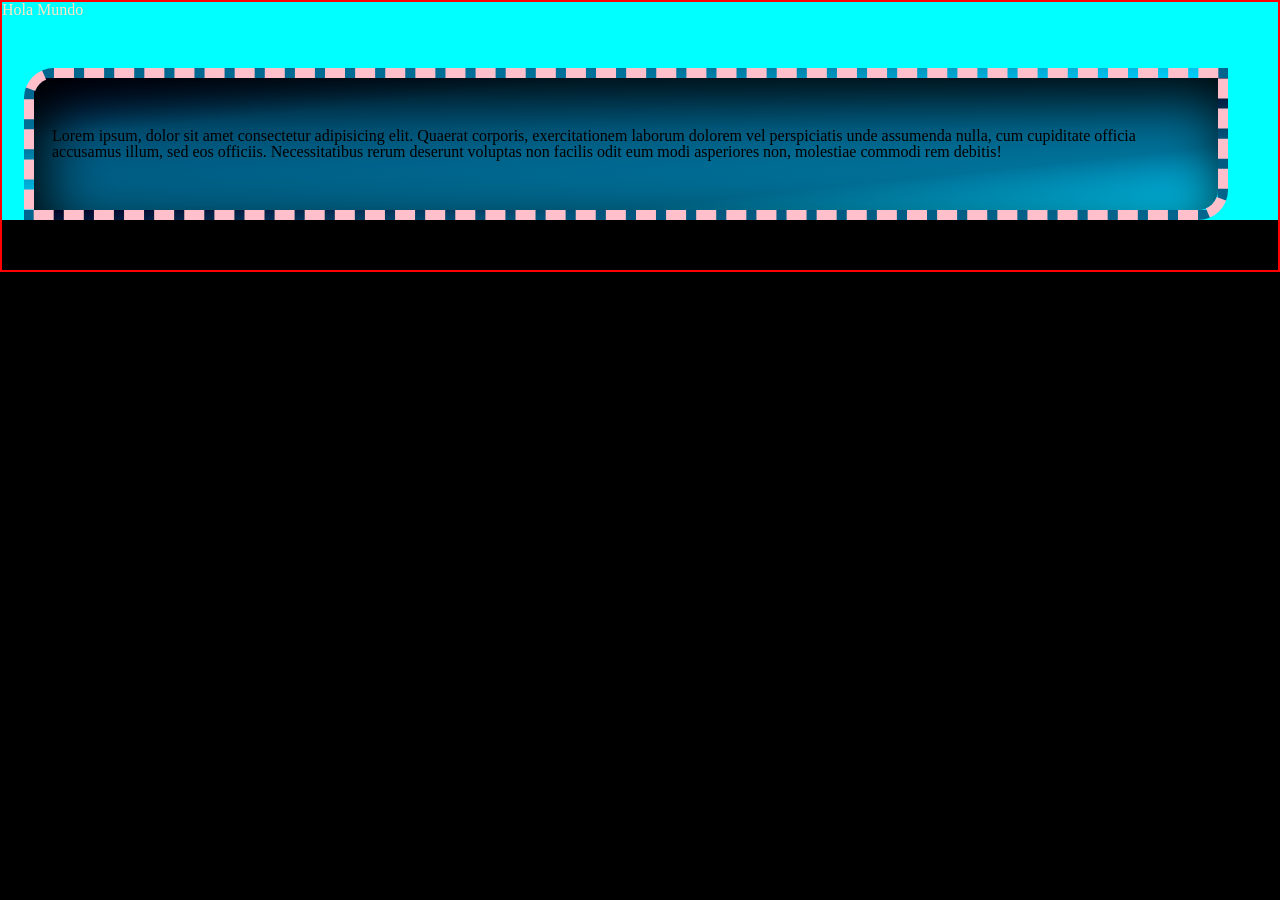
<file: backgrounds-boxModels/index.html>
<!DOCTYPE html>
<html lang="en">
<head>
    <meta charset="UTF-8">
    <meta name="viewport" content="width=device-width, initial-scale=1.0">
    <title>Document</title>
    <link rel="stylesheet" href="./reset.css">
    <link rel="stylesheet" href="./style.css">
    
</head>
<body>
    <div>
        <span>
            <h1>
                Hola Mundo
            </h1>
            <div class="si">
                <h2>Lorem ipsum, dolor sit amet consectetur adipisicing elit. Quaerat corporis, exercitationem laborum dolorem vel perspiciatis unde assumenda nulla, cum cupiditate officia accusamus illum, sed eos officiis. Necessitatibus rerum deserunt voluptas non facilis odit eum modi asperiores non, molestiae commodi rem debitis!

                </h2>
            </div>
        </span>
    </div>
</body>
</html>
</file>
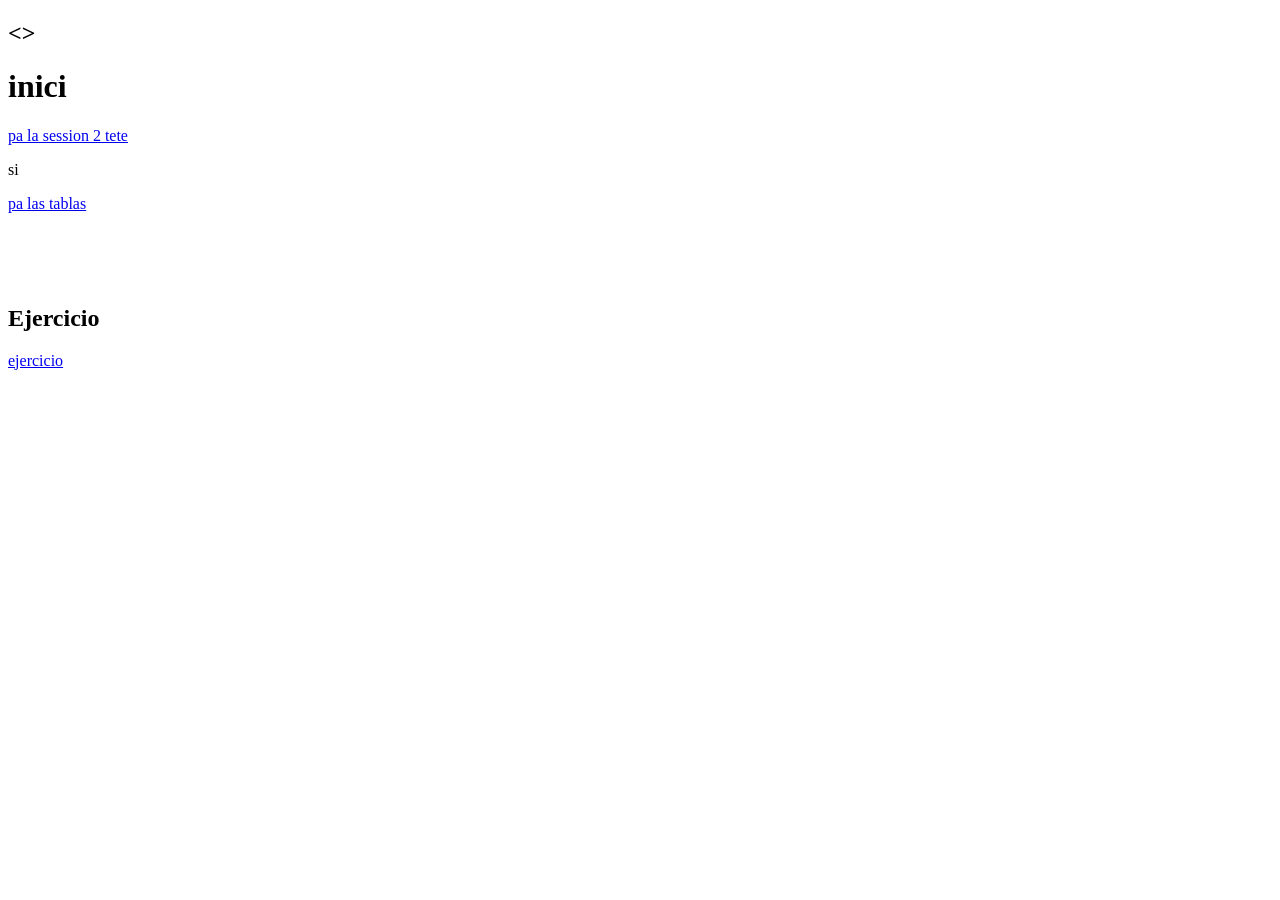
<file: links_tables/index.html>
<!DOCTYPE html>
<html lang="en">
<head>
    <meta charset="UTF-8">
    <meta name="viewport" content="width=device-width, initial-scale=1.0">
    <title>Document</title>
</head>
<body>
    <h2>&lt;&gt;</h2>
    <h1>inici</h1>
    <a href="./session2.html">pa la session 2 tete</a>
    <p>si</p>
    <a href="./tables.html">pa las tablas</a>
    <br>
    <br>
    <br>
    <br>
    <br>
    <h2>Ejercicio</h2>
    <a href="./ejercicio/index.html">ejercicio</a>


</body>
</html>
</file>
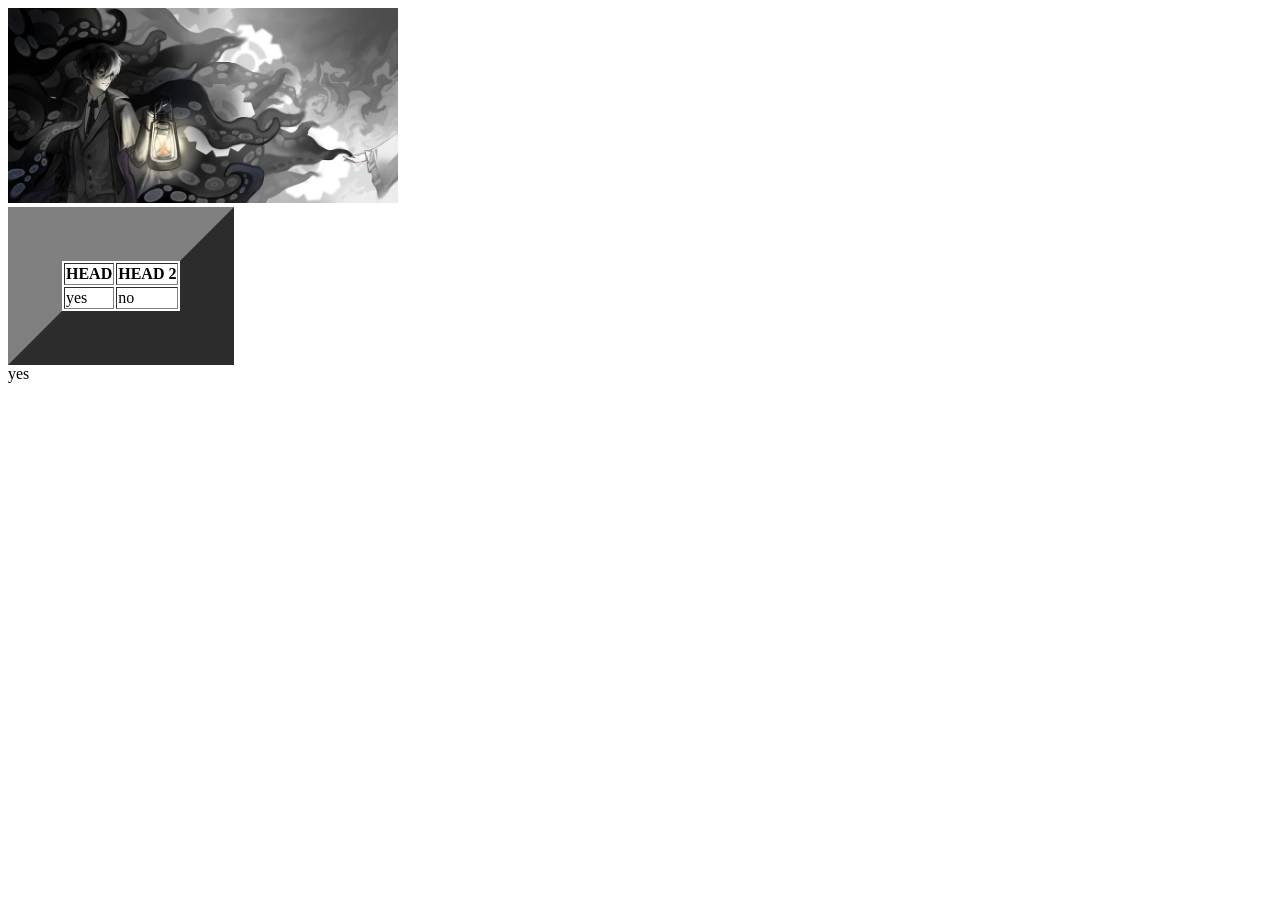
<file: s02/index.html>
<!DOCTYPE html>
<html lang="en">
<head>
    <meta charset="UTF-8">
    <meta name="viewport" content="width=device-width, initial-scale=1.0">
    <title>Document</title>
</head>
<body>
    <div style="display: inline;">
        <img src="../links_tables/ejercicio/img/klein.webp" alt="error" style="width: 390px;">
        <table border="54" >
            <thead>
                <th>HEAD</th>
                <th>HEAD 2</th>
            </thead>
            <tr >
                <td>yes</td>
                <td>no</td>
            </tr>
        </table>
        <article>
            <div>
                yes
            </div>
        </article>

        <section>

        </section>
        <section>

        </section>
        <section>

        </section>
        
    </div>
</body>
</html>
</file>
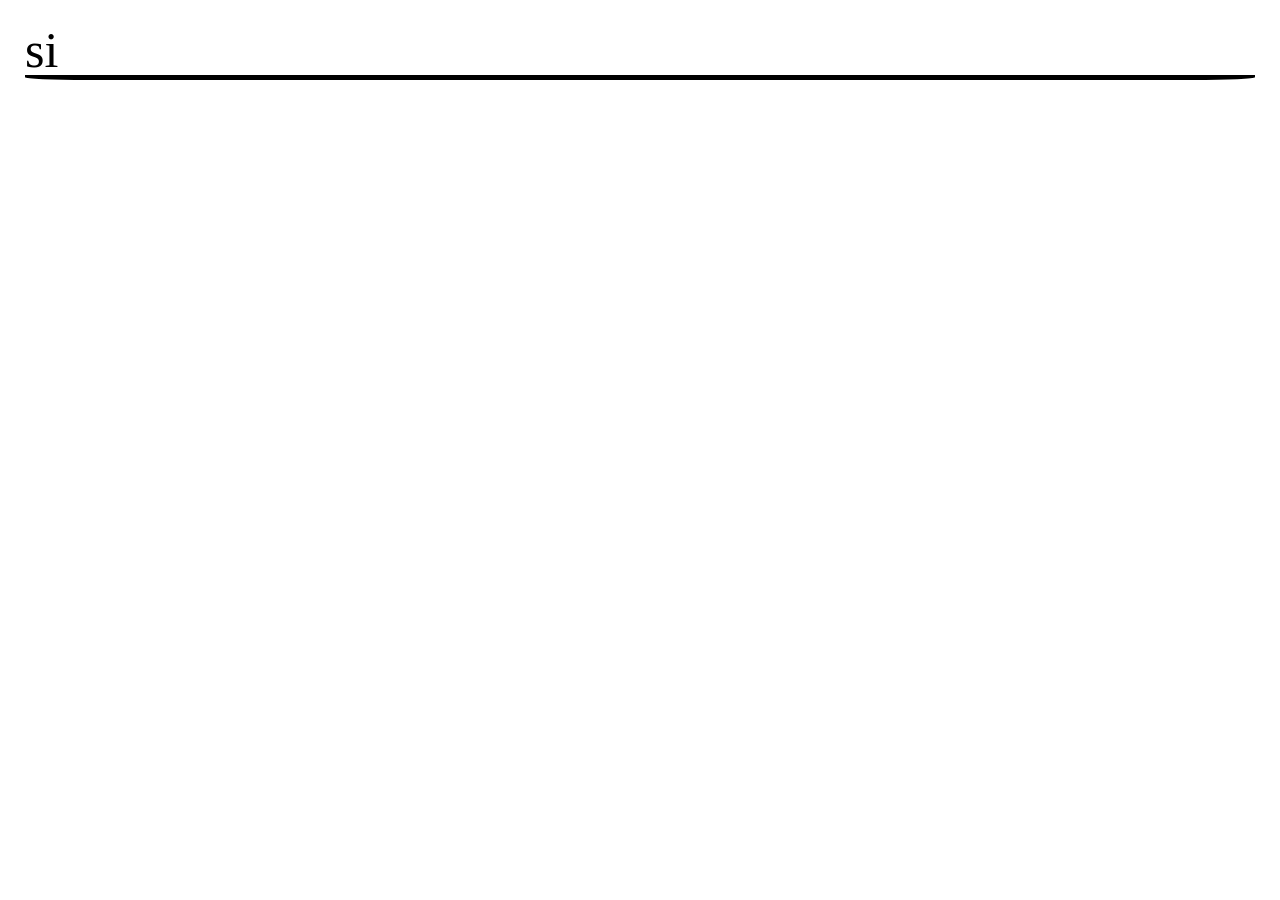
<file: backgrounds-boxModels/ex/index.html>
<!DOCTYPE html>
<html lang="en">
<head>
    <meta charset="UTF-8">
    <meta name="viewport" content="width=device-width, initial-scale=1.0">
    <title>Document</title>
    <link rel="stylesheet" href="../reset.css">
    <link rel="stylesheet" href="./style.css">
</head>
<body>
    <header>
        <div class="head">
            <h1>si</h1>
        </div>
    </header>
    <main>
        <div class="content">

        </div>
    </main>
</body>
</html>
</file>
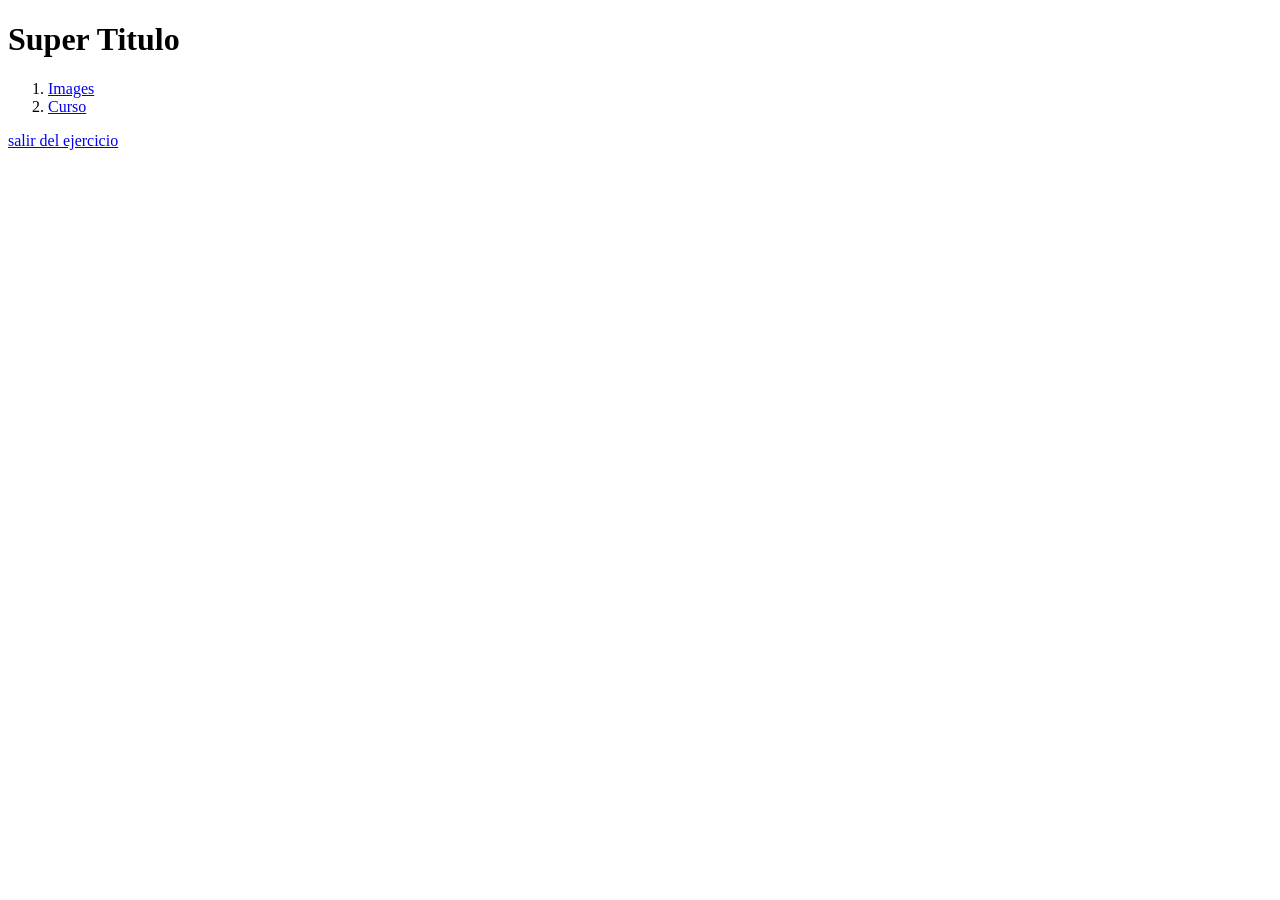
<file: links_tables/ejercicio/index.html>
<!DOCTYPE html>
<html lang="en">
<head>
    <meta charset="UTF-8">
    <meta name="viewport" content="width=device-width, initial-scale=1.0">
    <title>Document</title>
</head>
<body>
    <h1>Super Titulo</h1>
    <ol>
        <li><a href="./paginas/images.html">Images</a>
        </li>
        <li><a href="./paginas/CFGS.html">Curso</a></li>
    </ol>

    <a href="../index.html">salir del ejercicio</a>
</body>
</html>
</file>
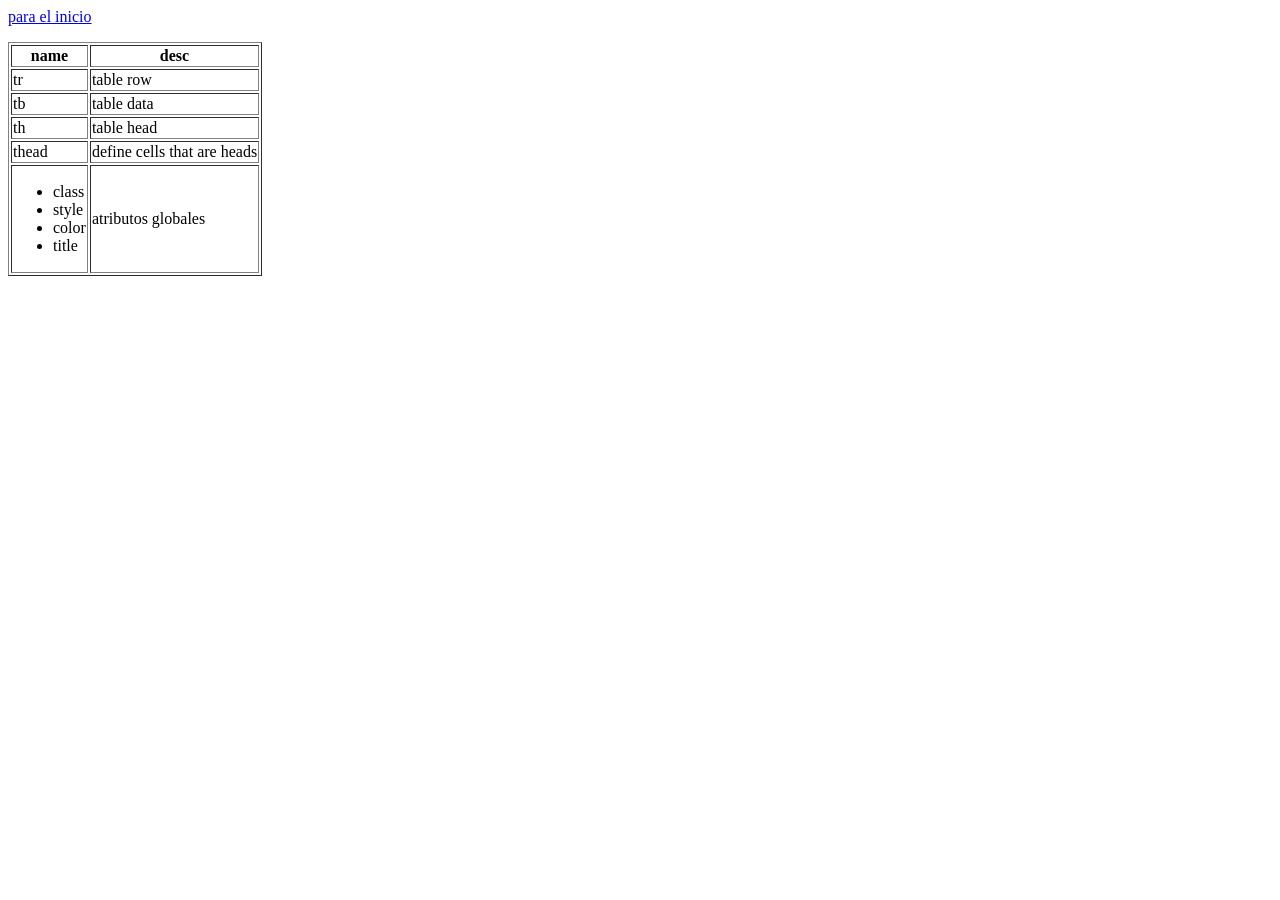
<file: links_tables/tables.html>
<!DOCTYPE html>
<html lang="en">
<head>
    <meta charset="UTF-8">
    <meta name="viewport" content="width=device-width, initial-scale=1.0">
    <title>tables</title>
</head>
<body>
    <a href="./index.html">para el inicio</a>
    <p></p>
    <!-- tr -> table row -->
     <!-- td -> table data -->
    <table border="1">
       
        <thead> 
            <th>name</th>
            <th>desc</th>
        </thead>
            
        
        
        <tr>
            <td>tr </td>
            <td>table row</td>
            
        </tr>
        
        <tr>
            <td>tb</td>
            <td>table data</td>
        </tr>
        <tr>
            <td>th</td>
            <td>table head</td>
        </tr>
            <td>thead</td>
            <td>define cells that are heads</td>
        </tr>
        <tr>
            <td><ul>
                <li>class</li>
                <li>style</li>
                <li>color</li>
                <li>title</li>
            </ul></td>
            <td>atributos globales</td>
        </tr>


    </table>



</body>
</html>
</file>
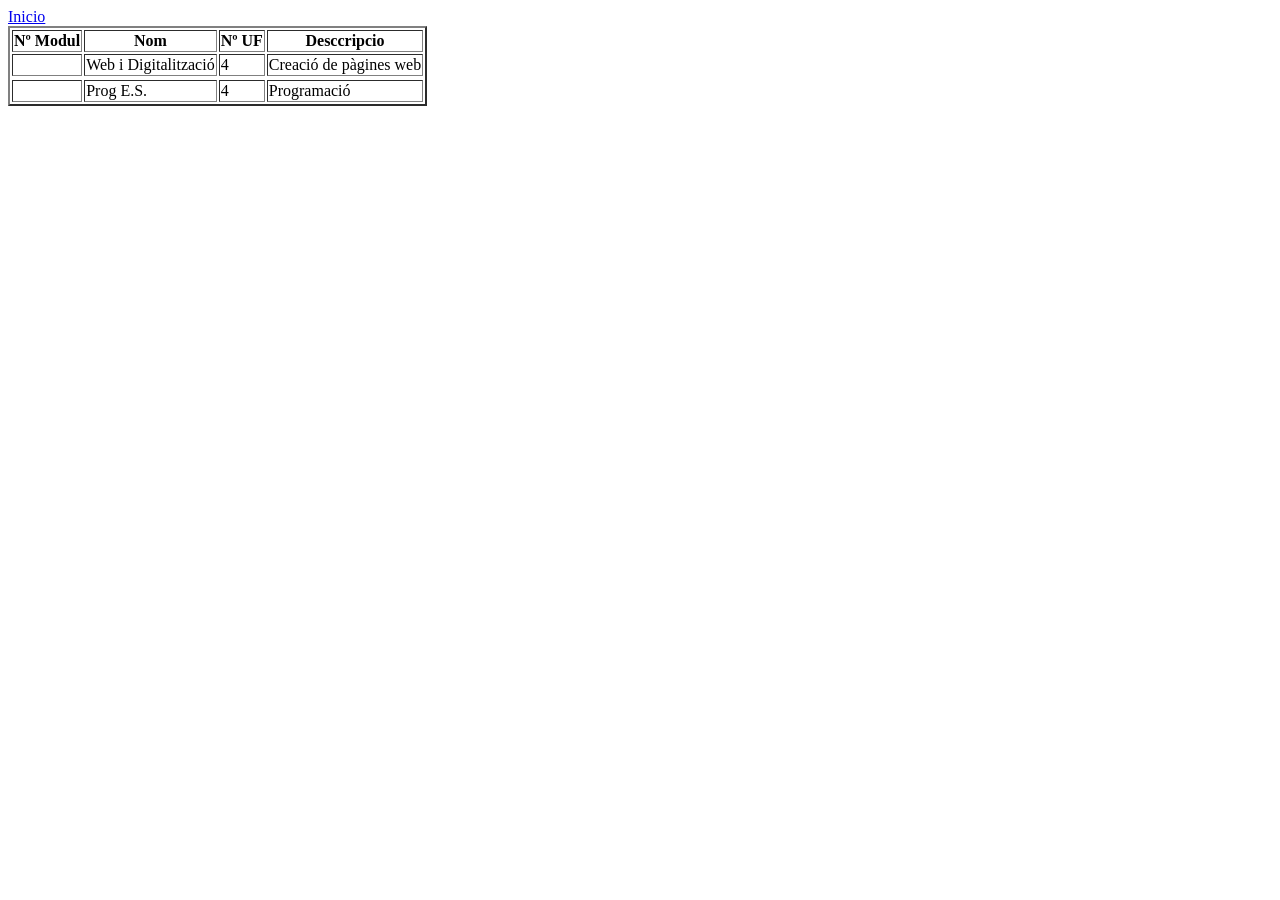
<file: links_tables/ejercicio/paginas/CFGS.html>
<!DOCTYPE html>
<html lang="en">
<head>
    <meta charset="UTF-8">
    <meta name="viewport" content="width=device-width, initial-scale=1.0">
    <title>Document</title>
</head>

<body>
        <a href="../index.html">Inicio</a>
    <table border="2">
        <thead>
            <th>Nº Modul</th>
            <th>Nom</th>
            <th>Nº UF</th>
            <th>Desccripcio</th>
        </thead>
        <tr>
            <td></td>
            <td>Web i Digitalització</td>
            <td>4</td>
            <td>Creació de pàgines web</td>

        </tr>
        <tr></tr>
            <td></td>
            <td> Prog E.S.</td>
            <td>4</td>
            <td>Programació</td>
            
        </tr>
    </table>
</body>
</html>
</file>
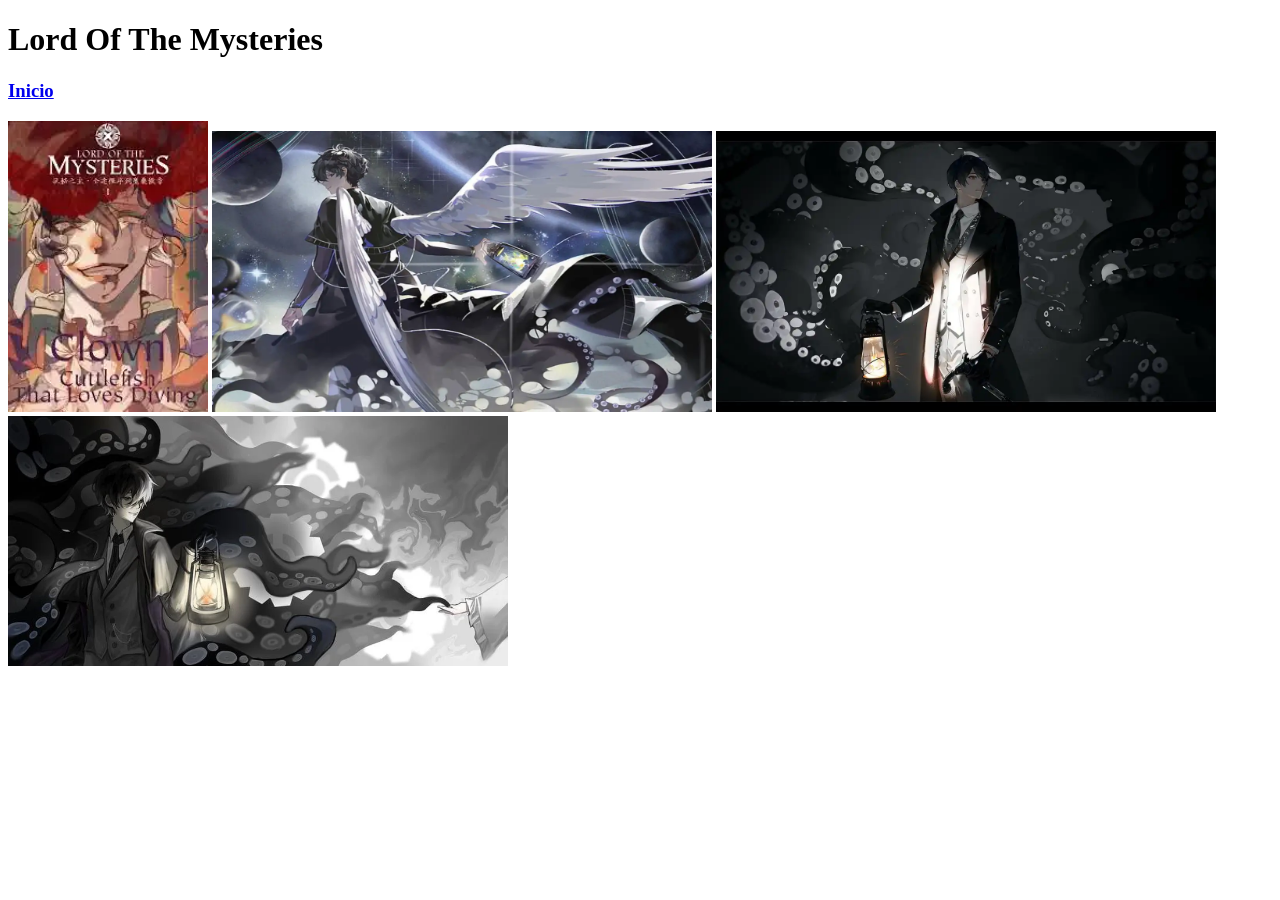
<file: links_tables/ejercicio/paginas/images.html>
<!DOCTYPE html>
<html lang="en">
<head>
    <meta charset="UTF-8">
    <meta name="viewport" content="width=device-width, initial-scale=1.0">
    <title>Document</title>
</head>
<body>
    <h1>Lord Of The Mysteries</h1>
    <h3><a href="../index.html">Inicio</a></h3>
    <p></p>
    <img loading="lazy" src="../img/Sin título.webp" alt="LOTM1" width="200px">

    <img loading="lazy" src="../img/1699629530_desktop-wallpaper-amon-lord-of-the-mysteries-drawn-lord-of-mysteries.webp" alt="LOTM2" width="500px">

    <img loading="lazy" src="../img/maxresdefault.webp" alt="LOTM3" width="500px">
    
    <img loading="lazy" src="../img/klein.webp" alt="LOTM4" width="500px">
</body>
</html>
</file>
<file: backgrounds-boxModels/style.css>
*, *::before, *::after{
    box-sizing: border-box;
    margin: 0;
    padding: 0;
}
h1{
    color: bisque;
}

div{
    background-color: aqua;
}
.si{
    background-color: blueviolet;
    padding-top: 100px;
    padding-bottom: 100px;
    padding-left: 100px;
    padding-right: 100px;

    /* 
        va a sentido de las agujas del reloj
    */
    padding: 50px 50px 50px 18px;

    margin: 50px 50px 50px 22px;

    border: 10px dashed pink;
    border-radius: 30px 0px 30px 0px;
    box-shadow: 10px 20px 60px inset;

    background: rgb(2,0,36);
    background: linear-gradient(174deg, rgba(2,0,36,1) 0%, rgba(1,85,124,1) 24%, rgba(1,100,140,1) 48%, rgba(1,115,155,1) 75%, rgba(0,212,255,1) 100%); 
    

}
.si:hover{
    transform: scale(1.01);
    border-inline: 150px solid black;
}
body{
    background-color: black;
    border: 2px solid red;
}
</file>
<file: backgrounds-boxModels/ex/style.css>
header{
    padding: 25px;
}
.head{
    
    font-size: 50px;
    border-bottom: 5px solid black;
    border-radius: 5%;
}
</file>
